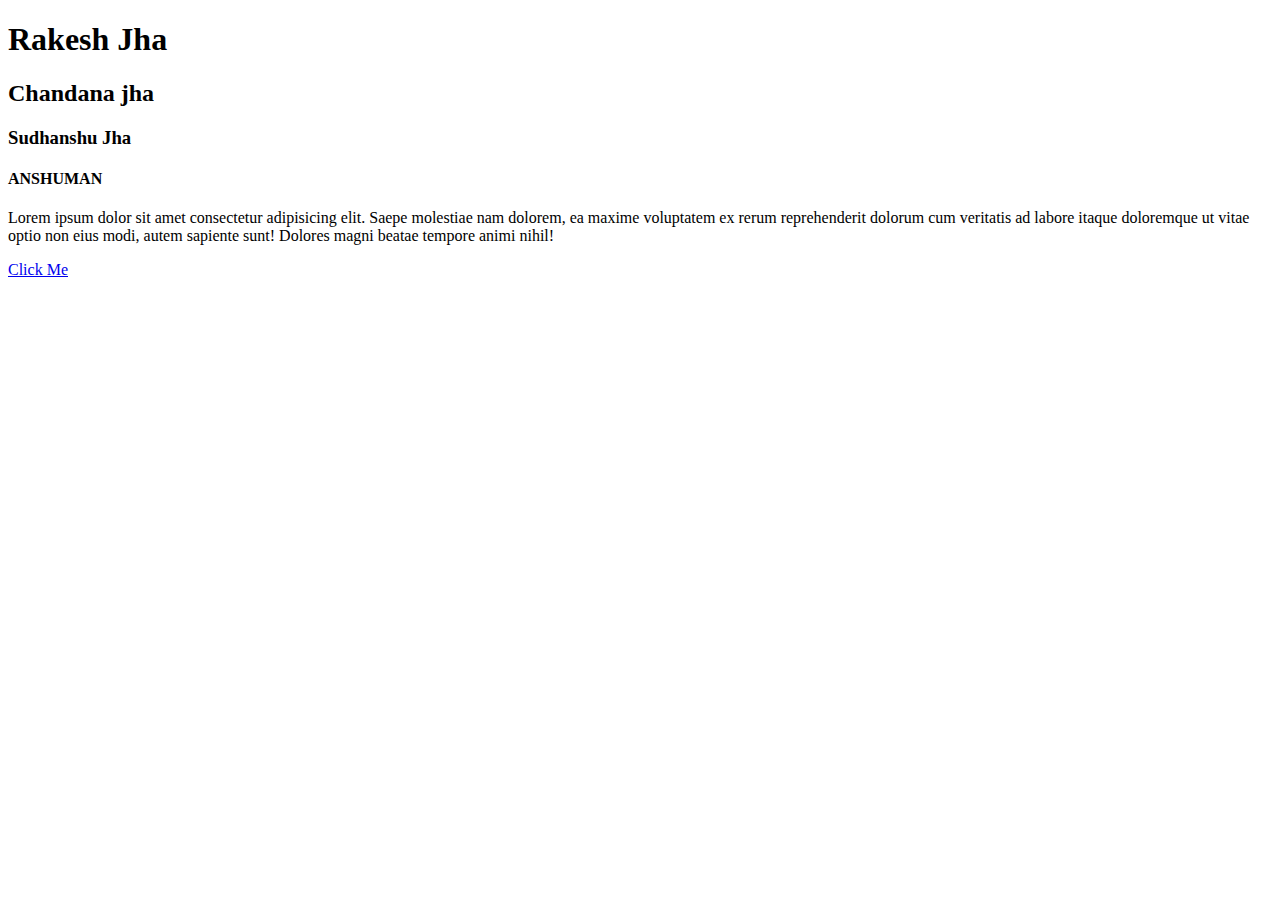
<file: Spotify/new.html>
<!DOCTYPE html>
<html lang="en">
<head>
    <meta charset="UTF-8">
    <meta name="viewport" content="width=device-width, initial-scale=1.0">
</head>
<body>
    
<h1>Rakesh Jha</h1>
<h2>Chandana jha</h2>
<h3>Sudhanshu Jha</h3>
<h4>ANSHUMAN</h4>

<p>Lorem ipsum dolor sit amet consectetur adipisicing elit. Saepe molestiae nam dolorem, ea maxime voluptatem ex rerum reprehenderit dolorum cum veritatis ad labore itaque doloremque ut vitae optio non eius modi, autem sapiente sunt! Dolores magni beatae tempore animi nihil!</p>

<a href="https://www.google.com/">Click Me</a>
</body>
</html>
</file>
